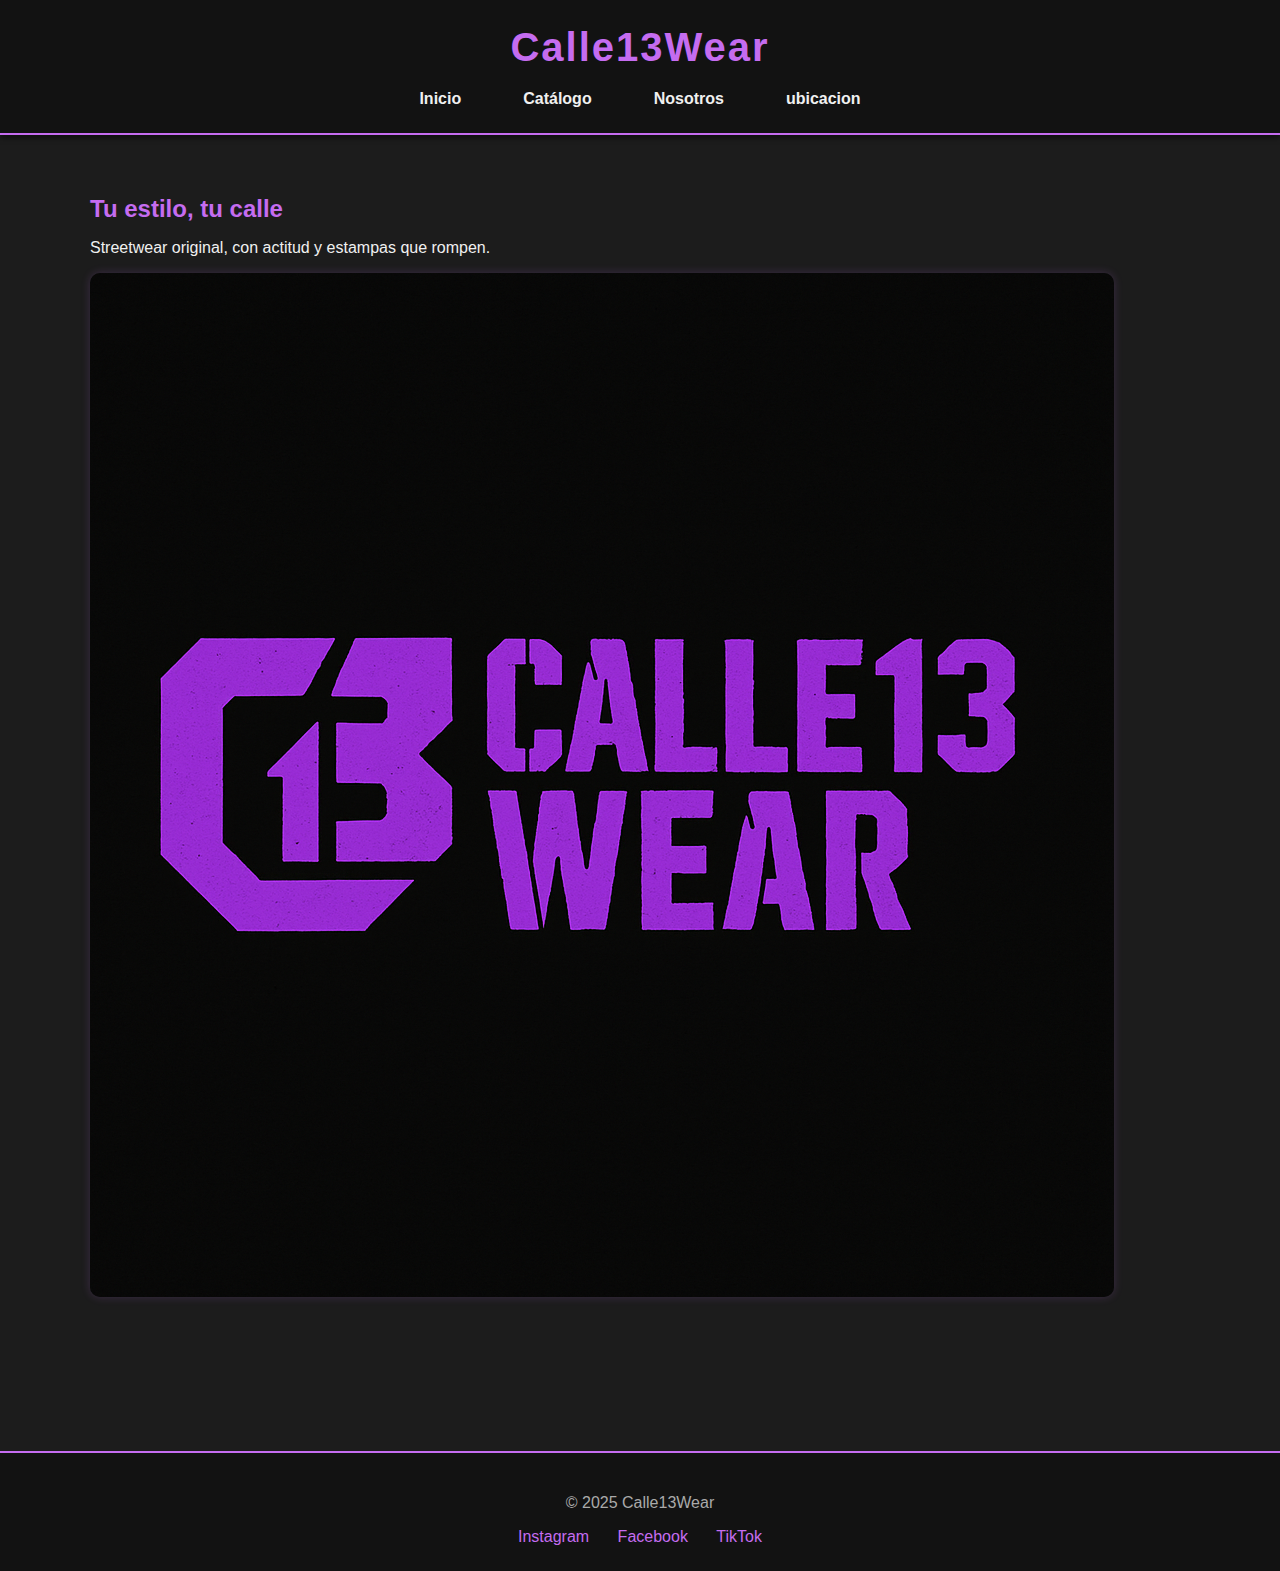
<file: index.html>
<!-- index.html - Página de inicio -->
<!DOCTYPE html>
<html lang="es">
<head>
  <meta charset="UTF-8" />
  <meta name="viewport" content="width=device-width, initial-scale=1.0" />
  <title>Calle13Wear - Inicio</title>
  <link rel="stylesheet" href="styles/styles.css" />
</head>
<body>
  <header>
    <h1><a href="index.html" class="logo">Calle13Wear</a></h1>

    <nav>
      <ul>
        <li><a href="index.html">Inicio</a></li>
        <li><a href="pages/catalogo.html">Catálogo</a></li>
        <li><a href="pages/sobre_nostros.html">Nosotros</a></li>
        <li><a href="pages/ubicacion.html">ubicacion</a></li>
      </ul>
    </nav>
  </header>

  <main>
    <section id="inicio">
      <h2>Tu estilo, tu calle</h2>
      <p>Streetwear original, con actitud y estampas que rompen.</p>
      <img src="img/logo de tienda.png" alt="Banner Calle13Wear" />
    </section>
  </main>

  <footer>
    <p>&copy; 2025 Calle13Wear</p>
    <div class="social-links">
      <a href="https://www.instagram.com" target="_blank">Instagram</a>
      <a href="https://www.facebook.com" target="_blank">Facebook</a>
      <a href="https://www.tiktok.com" target="_blank">TikTok</a>
    </div>
  </footer>
</body>
</html>
</file>
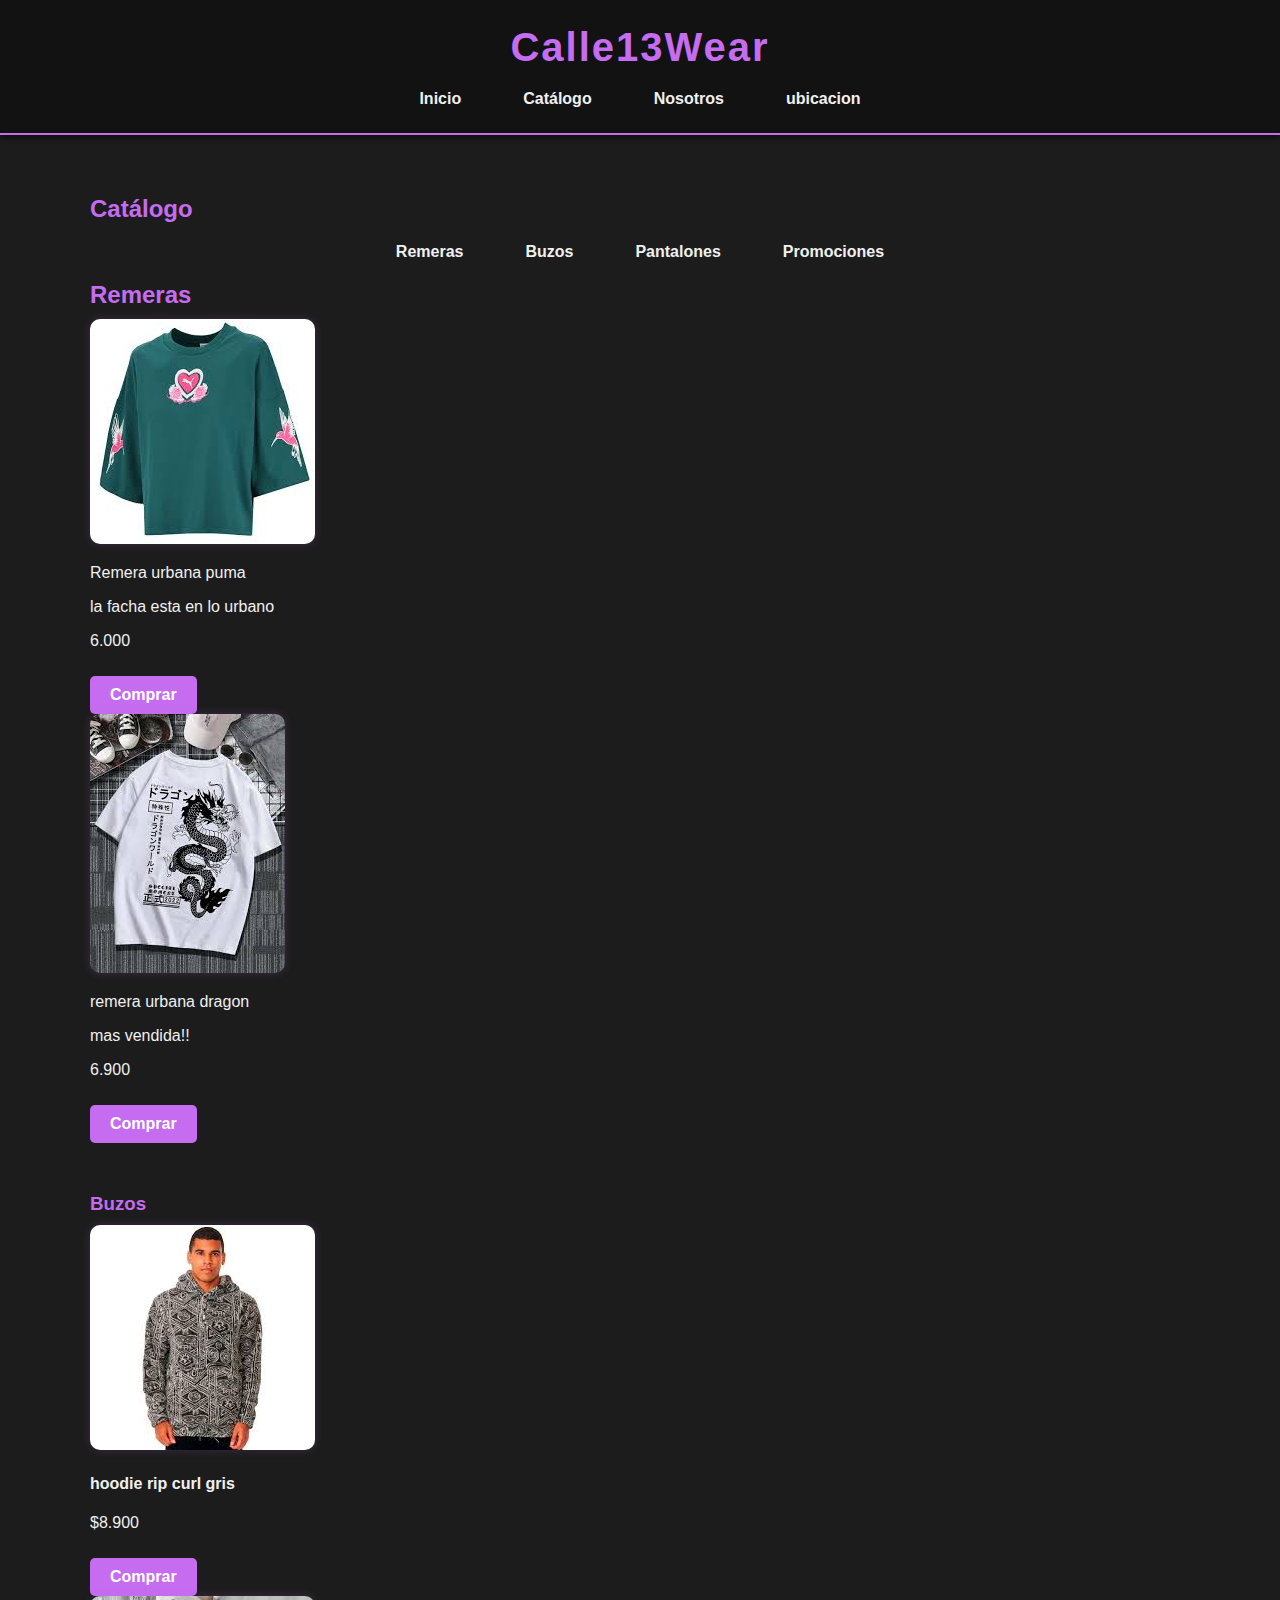
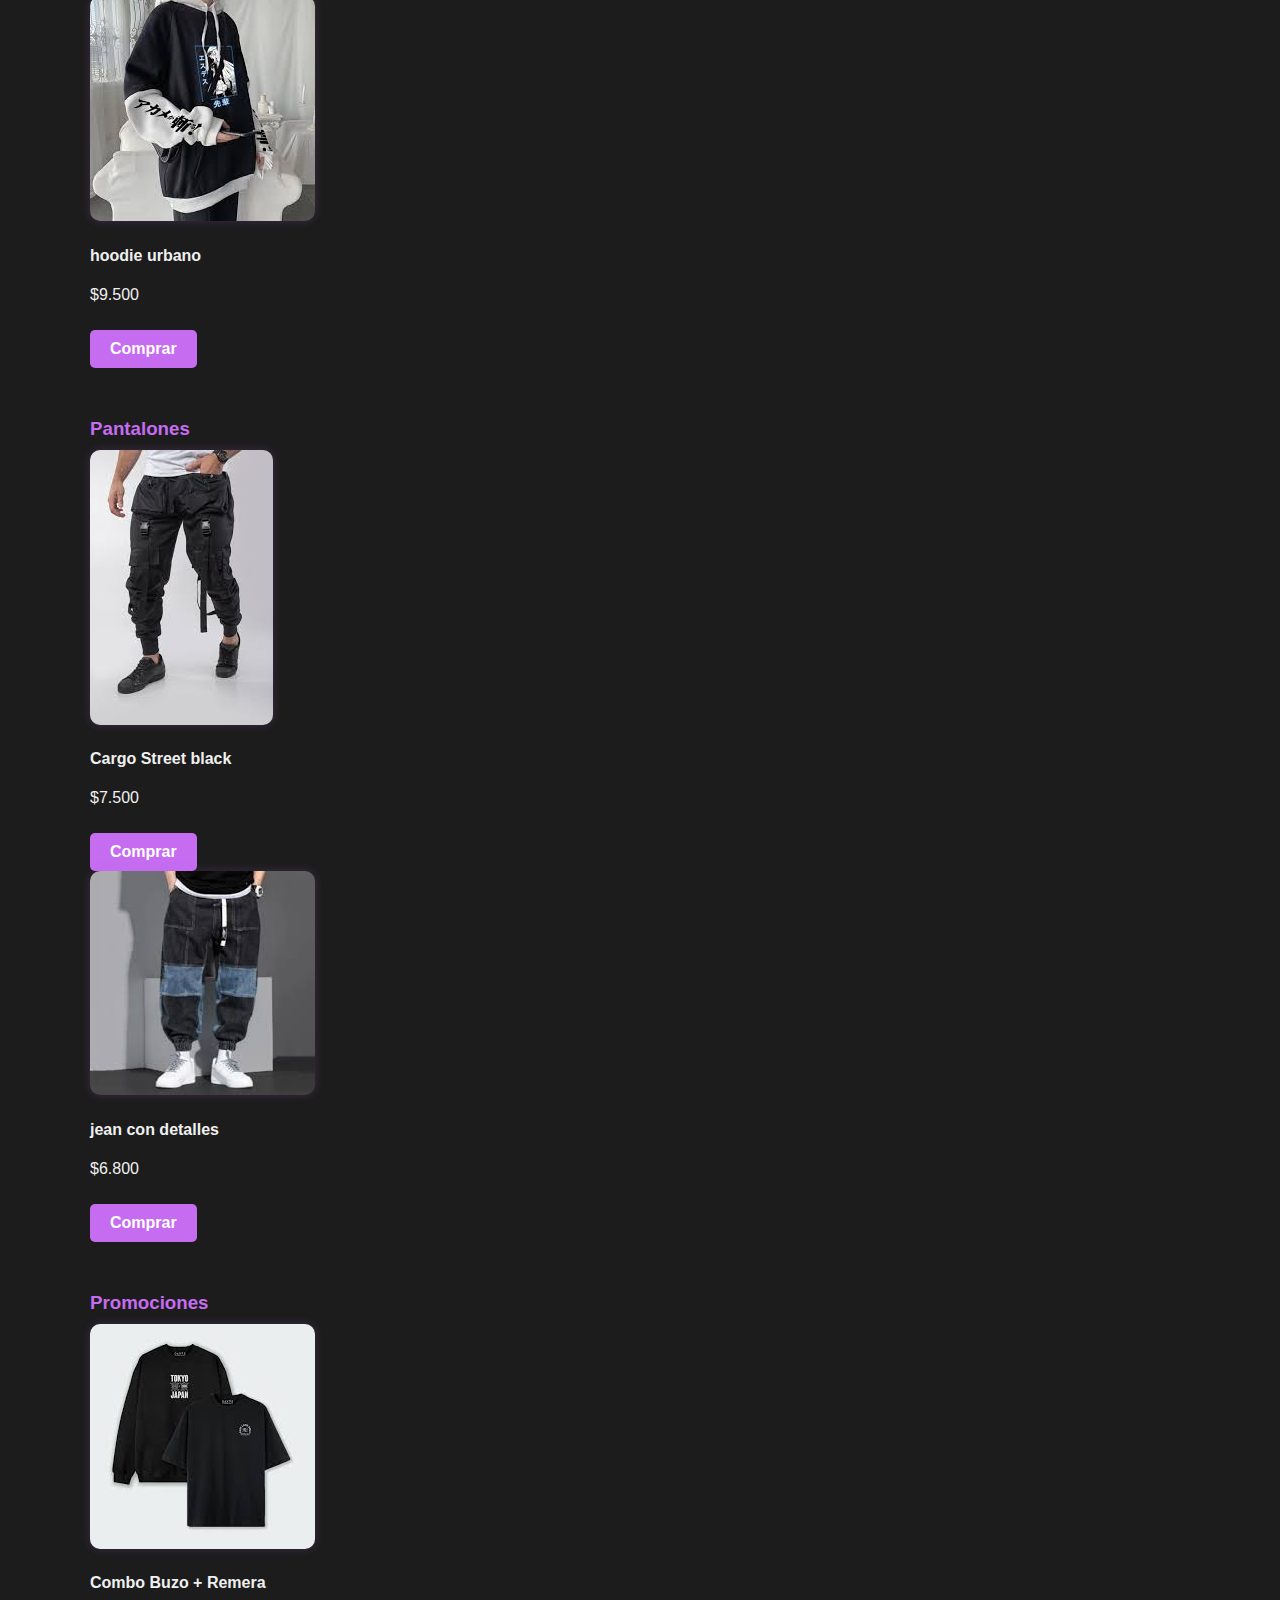
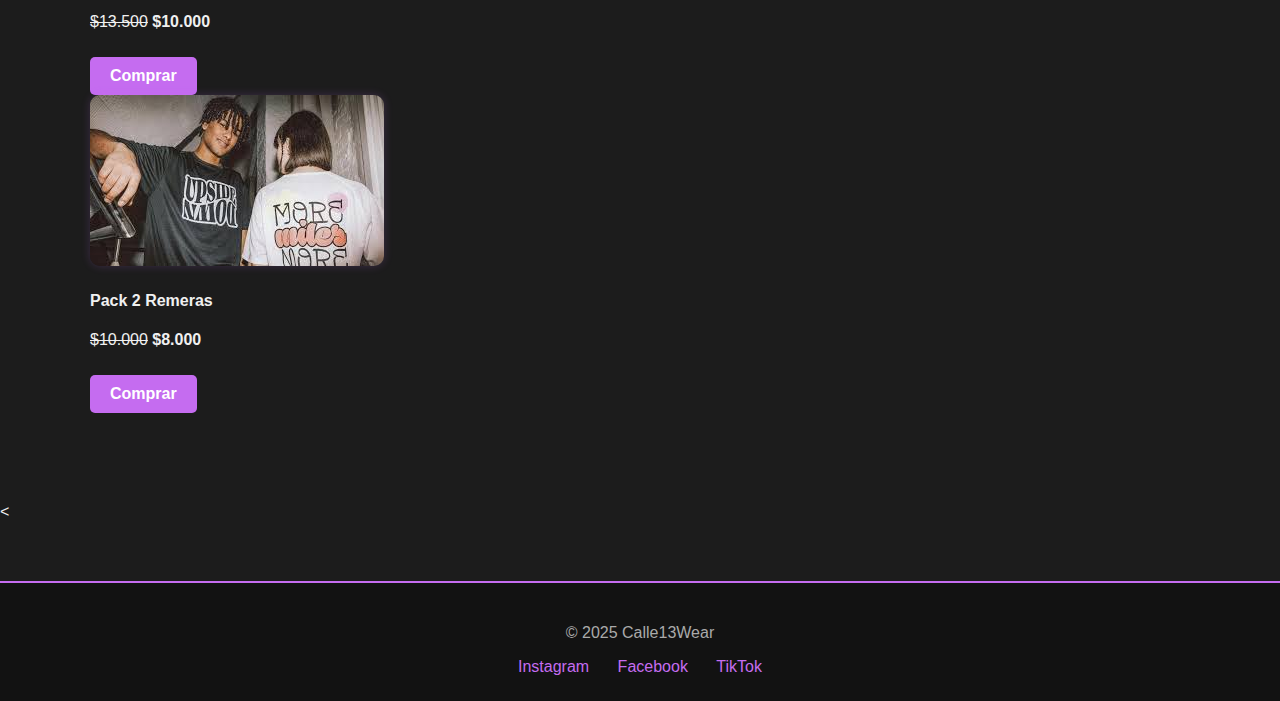
<file: catalogo.html>
<!-- catalogo.html - Catálogo organizado por categorías -->
<!DOCTYPE html>
<html lang="es">
<head>
  <meta charset="UTF-8" />
  <meta name="viewport" content="width=device-width, initial-scale=1.0" />
  <title>Catálogo - Calle13Wear</title>
  <link rel="stylesheet" href="../styles/styles.css" />
</head>
<body>
    <header>
      <h1><a href="../index.html" class="logo">Calle13Wear</a></h1>
        <nav>
          <ul>
            <li><a href="../index.html">Inicio</a></li>
            <li><a href="catalogo.html">Catálogo</a></li>
            <li><a href="sobre_nostros.html">Nosotros</a></li>
            <li><a href="ubicacion.html">ubicacion</a></li>
          </ul>
        </nav>
      </header>
      

  <main>
    <section id="catalogo">
      <h2>Catálogo</h2>

      <!-- Menú interno de categorías -->
      <nav class="subnav">
        <ul>
          <li><a href="#remeras">Remeras</a></li>
          <li><a href="#buzos">Buzos</a></li>
          <li><a href="#pantalones">Pantalones</a></li>
          <li><a href="#promociones">Promociones</a></li>
        </ul>
      </nav>

      <!-- Remeras -->
      <section id="remeras">
        <h2>Remeras</h2>
        <div class="producto">
          <img src="../img/images (1).jpg" alt="Remera 1" class="producto-img" />
          <p>Remera urbana puma</p>
          <p>la facha esta en lo urbano</p>
          <p>6.000</p>
          <button class="btn-comprar">Comprar</button>
        </div>
        <div class="producto">
          <img src="../img/images (2).jpg" alt="Remera 2" class="producto-img" />
          <p>remera urbana dragon</p>
          <p>mas vendida!!</p>
          <p>6.900</p>
          <button class="btn-comprar">Comprar</button>
        </div>
      </section>
      
      <!-- Buzos -->
      <section id="buzos">
        <h3>Buzos</h3>
        <article class="producto">
          <img src="../img/hoodie rip curl.jpg" alt="hoodie rip curl gris" />
          <h4>hoodie rip curl gris </h4>
          <p>$8.900</p>
          <button class="btn-comprar">Comprar</button>
        </article>
        <article class="producto">
          <img src="../img/hoodie bienurb.jpg" alt="hoodie urbano " />
          <h4>hoodie urbano </h4>
          <p>$9.500</p>
          <button class="btn-comprar">Comprar</button>
        </article>
      </section>

      <!-- Pantalones -->
      <section id="pantalones">
        <h3>Pantalones</h3>
        <article class="producto">
          <img src="../img/pantalon cargo urbano.jpg" alt="Pantalón cargo urbano" />
          <h4>Cargo Street black</h4>
          <p>$7.500</p>
          <button class="btn-comprar">Comprar</button>
        </article>
        <article class="producto">
          <img src="../img/jean urbano.jpg" alt="Pantalón de jean urbano" />
          <h4>jean con detalles</h4>
          <p>$6.800</p>
          <button class="btn-comprar">Comprar</button>
        </article>
      </section>

      <!-- Promociones -->
      <section id="promociones">
        <h3>Promociones</h3>
        <article class="producto">
          <img src="../img/combo buzo+remera.jpg" alt="Combo buzo + remera" />
          <h4>Combo Buzo + Remera</h4>
          <p><del>$13.500</del> <strong>$10.000</strong></p>
          <button class="btn-comprar">Comprar</button>
        </article>
        <article class="producto">
          <img src="../img/descarga.jpg" alt="Pack 2 remeras" />
          <h4>Pack 2 Remeras</h4>
          <p><del>$10.000</del> <strong>$8.000</strong></p>
          <button class="btn-comprar">Comprar</button>
        </article>
      </section>

    </section>
  </main>

  <<footer>
    <p>&copy; 2025 Calle13Wear</p>
    <div class="social-links">
      <a href="https://www.instagram.com" target="_blank">Instagram</a>
      <a href="https://www.facebook.com" target="_blank">Facebook</a>
      <a href="https://www.tiktok.com" target="_blank">TikTok</a>
    </div>
  </footer>
</html>
</file>
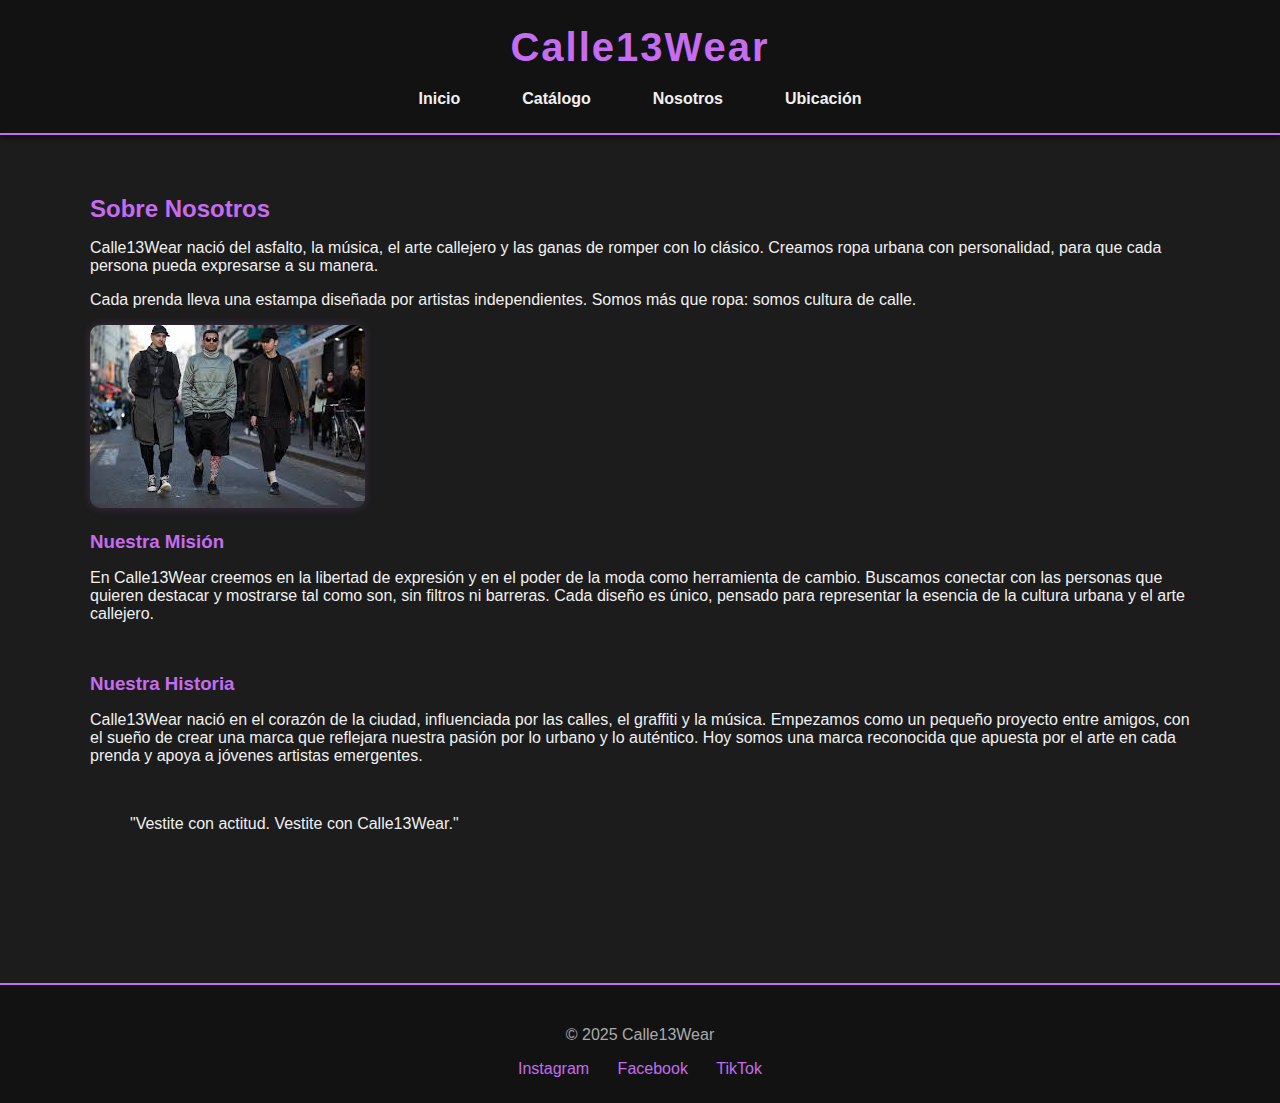
<file: sobre_nostros.html>
<!-- sobre-nosotros.html - Página Sobre Nosotros -->
<!DOCTYPE html>
<html lang="es">
<head>
  <meta charset="UTF-8" />
  <meta name="viewport" content="width=device-width, initial-scale=1.0" />
  <title>Sobre Nosotros - Calle13Wear</title>
  <link rel="stylesheet" href="../styles/styles.css" />
</head>
<body>
  <header>
    <h1><a href="../index.html" class="logo">Calle13Wear</a></h1>
    <nav>
      <ul>
        <li><a href="../index.html">Inicio</a></li>
        <li><a href="catalogo.html">Catálogo</a></li>
        <li><a href="sobre_nostros.html">Nosotros</a></li>
        <li><a href="ubicacion.html">Ubicación</a></li>
      </ul>
    </nav>
  </header>

  <main>
    <section id="nosotros">
      <h2>Sobre Nosotros</h2>
      <p>
        Calle13Wear nació del asfalto, la música, el arte callejero y las ganas de romper con lo clásico.
        Creamos ropa urbana con personalidad, para que cada persona pueda expresarse a su manera.
      </p>
      <p>
        Cada prenda lleva una estampa diseñada por artistas independientes. Somos más que ropa:
        somos cultura de calle.
      </p>
      <img src="../img/images.jpg" alt="Equipo de Calle13Wear" />
      
      <!-- Misión y valores -->
      <section id="mision">
        <h3>Nuestra Misión</h3>
        <p>
          En Calle13Wear creemos en la libertad de expresión y en el poder de la moda como herramienta de cambio.
          Buscamos conectar con las personas que quieren destacar y mostrarse tal como son, sin filtros ni barreras.
          Cada diseño es único, pensado para representar la esencia de la cultura urbana y el arte callejero.
        </p>
      </section>

      <!-- Historia -->
      <section id="historia">
        <h3>Nuestra Historia</h3>
        <p>
          Calle13Wear nació en el corazón de la ciudad, influenciada por las calles, el graffiti y la música. 
          Empezamos como un pequeño proyecto entre amigos, con el sueño de crear una marca que reflejara nuestra 
          pasión por lo urbano y lo auténtico. Hoy somos una marca reconocida que apuesta por el arte en cada prenda 
          y apoya a jóvenes artistas emergentes.
        </p>
      </section>

      <!-- Frase Representativa -->
      <blockquote>
        <p>"Vestite con actitud. Vestite con Calle13Wear."</p>
      </blockquote>
    </section>
  </main>

  <footer>
    <p>&copy; 2025 Calle13Wear</p>
    <div class="social-links">
      <a href="https://www.instagram.com" target="_blank">Instagram</a>
      <a href="https://www.facebook.com" target="_blank">Facebook</a>
      <a href="https://www.tiktok.com" target="_blank">TikTok</a>
    </div>
  </footer>
</body>
</html>
</file>
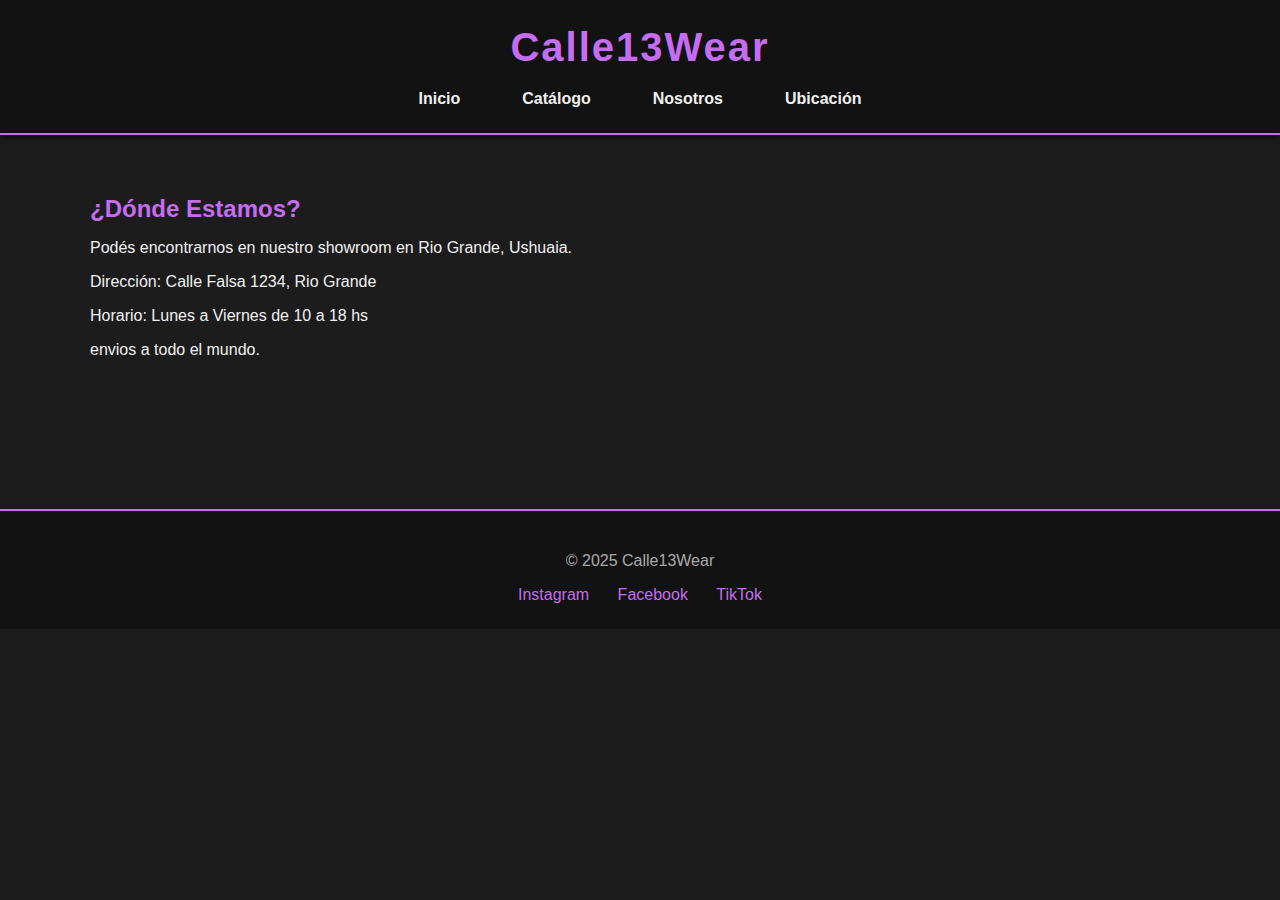
<file: ubicacion.html>
<!-- ubicacion.html -->
<!DOCTYPE html>
<html lang="es">
<head>
  <meta charset="UTF-8" />
  <meta name="viewport" content="width=device-width, initial-scale=1.0" />
  <title>Ubicación - Calle13Wear</title>
  <link rel="stylesheet" href="../styles/styles.css" />
</head>
<body>
  <header>
    <h1><a href="../index.html" class="logo">Calle13Wear</a></h1>
    <nav>
      <ul>
        <li><a href="../index.html">Inicio</a></li>
        <li><a href="catalogo.html">Catálogo</a></li>
        <li><a href="sobre_nostros.html">Nosotros</a></li>
        <li><a href="ubicacion.html">Ubicación</a></li>
      </ul>
    </nav>
  </header>

  <main>
    <section id="ubicacion">
      <h2>¿Dónde Estamos?</h2>
      <p>Podés encontrarnos en nuestro showroom en Rio Grande, Ushuaia.</p>
      <p>Dirección: Calle Falsa 1234, Rio Grande</p>
      <p>Horario: Lunes a Viernes de 10 a 18 hs</p>
      <!-- Simulación de mapa -->
      <p>envios a todo el mundo.</p>
      
    </section>
  </main>

  <footer>
    <p>&copy; 2025 Calle13Wear</p>
    <div class="social-links">
      <a href="https://www.instagram.com" target="_blank">Instagram</a>
      <a href="https://www.facebook.com" target="_blank">Facebook</a>
      <a href="https://www.tiktok.com" target="_blank">TikTok</a>
    </div>
  </footer>
  
</body>
</html>
</file>
<file: styles/styles.css>
/* styles-violeta.css - Calle13Wear versión violeta neón */

body {
  margin: 0;
  font-family: 'Montserrat', sans-serif;
  background-color: #1c1c1c;
  color: #f0f0f0;
}

header {
  background-color: #121212;
  padding: 25px;
  text-align: center;
  box-shadow: 0 3px 5px rgba(0,0,0,0.5);
  border-bottom: 2px solid #c56cf0;
}

header h1 {
  color: #c56cf0;
  margin: 0;
  font-size: 2.5em;
  letter-spacing: 2px;
}

nav ul {
  list-style: none;
  padding: 0;
  margin: 20px 0 0;
  display: flex;
  justify-content: center;
  gap: 30px;
}

nav ul li a {
  text-decoration: none;
  color: #f0f0f0;
  font-weight: 600;
  padding: 8px 16px;
  border-radius: 6px;
  transition: all 0.3s ease;
}

nav ul li a:hover {
  background-color: #c56cf0;
  color: #121212;
}

main {
  padding: 40px 20px;
  max-width: 1100px;
  margin: auto;
}

h2, h3 {
  color: #c56cf0;
  margin-bottom: 10px;
}

section {
  margin-bottom: 50px;
}

form {
  display: flex;
  flex-direction: column;
  gap: 20px;
  max-width: 600px;
}

input, textarea {
  background-color: #2a2a2a;
  border: none;
  padding: 12px;
  color: #eee;
  border-radius: 6px;
}

input:focus, textarea:focus {
  outline: 2px solid #c56cf0;
  background-color: #333;
}

button {
  background-color: transparent;
  color: #c56cf0;
  padding: 12px;
  font-weight: bold;
  border: 2px solid #c56cf0;
  border-radius: 6px;
  cursor: pointer;
  transition: 0.3s ease;
}

button:hover {
  background-color: #c56cf0;
  color: #121212;
}

footer {
  background-color: #121212;
  text-align: center;
  padding: 25px;
  color: #aaa;
  border-top: 2px solid #c56cf0;
  margin-top: 60px;
}

.social-links a {
  margin: 0 12px;
  color: #c56cf0;
  text-decoration: none;
}

.social-links a:hover {
  color: #ffffff;
  text-decoration: underline;
}

img {
  max-width: 100%;
  border-radius: 10px;
  box-shadow: 0 0 10px rgba(197, 108, 240, 0.2);
}
.logo {
  text-decoration: none;
  color: inherit;
}

.logo:hover {
  text-shadow: 0 0 8px #c56cf0;
}
.btn-comprar {
  background-color: #c56cf0; /* Violeta Neón */
  color: white;
  padding: 10px 20px;
  font-size: 16px;
  border: none;
  cursor: pointer;
  margin-top: 10px;
  border-radius: 5px;
  transition: background-color 0.3s ease;
}

.btn-comprar:hover {
  background-color: #8e44ad; /* Un tono más oscuro del violeta */
}
</file>
